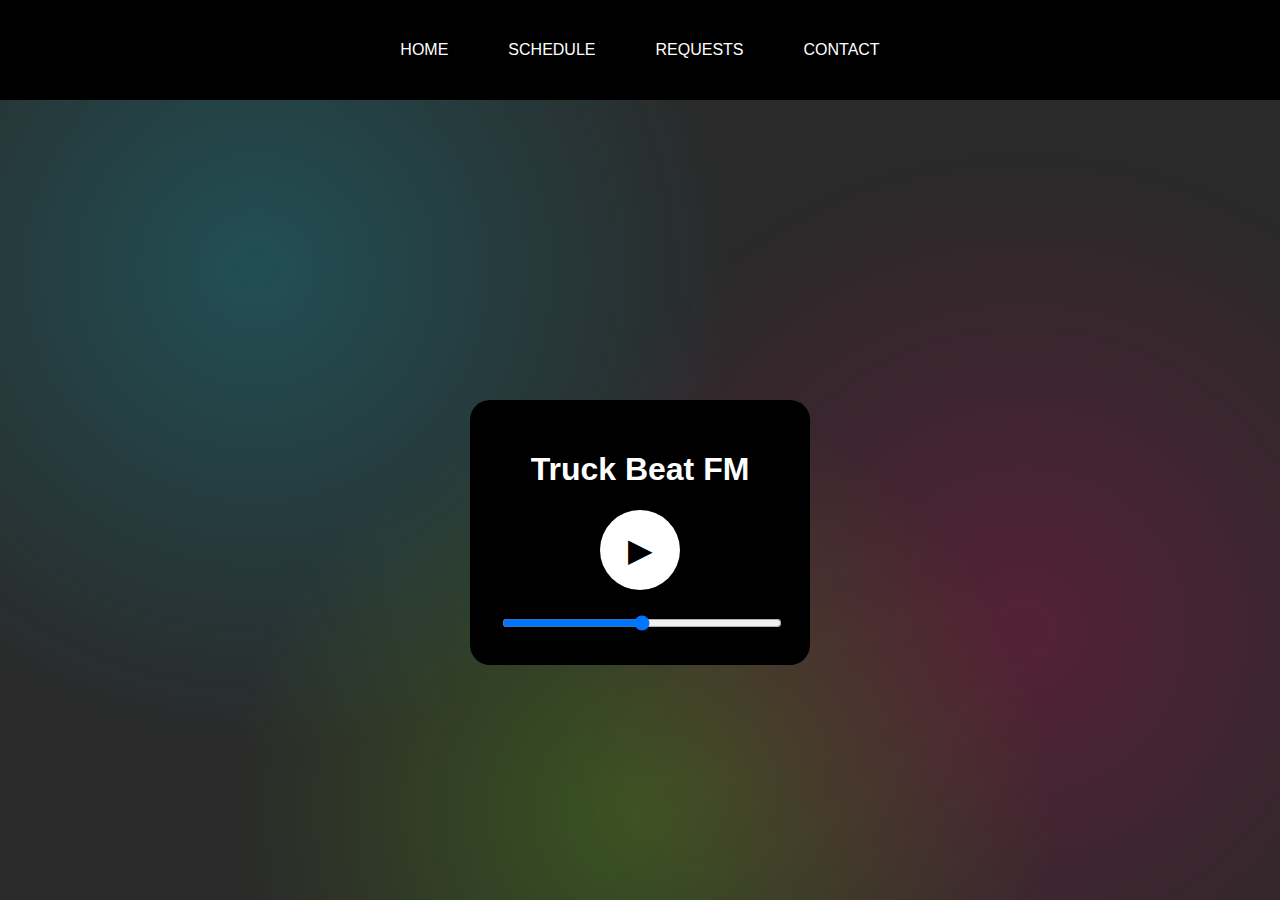
<file: index.html>
<!DOCTYPE html>
<html lang="en">
    <head>
        <meta charset="UTF-8">
        <meta name="viewport" content="width=device-width, initial-scale=1.0">
        <title>Truck Beat FM</title>
        <link rel="icon" type="image/png" href="photos/logo.png">
        <link rel="stylesheet" href="style.css">
    </head>
    <body>

        <header id="Head" style="margin-bottom: 300px;">
            <a class="button-web">HOME</a>
            <a class="button-web" href="schedule.html">SCHEDULE</a>
            <a class="button-web" href="requests.html">REQUESTS</a>
            <a class="button-web" href="contact.html">CONTACT</a>
        </header>

        <!-- PLAYER -->
        <main class="player">
            <h1>Truck Beat FM</h1>
            <button id="play">▶</button>
            <input type="range" id="volume" min="0" max="1" step="0.01">
            <audio id="radio" src="https://streamer.radio.co/s895c9762a/listen"></audio>
        </main>

        <script>
            const radio = document.getElementById("radio");
            const play = document.getElementById("play");
            const volume = document.getElementById("volume");
            const player = document.querySelector(".player");

            play.onclick = () => {
            if (radio.paused) {
                radio.play();
                play.textContent = "⏸";
                player.classList.add("playing");
            } else {
                radio.pause();
                play.textContent = "▶";
                player.classList.remove("playing");
            }
            };

            volume.oninput = e => radio.volume = e.target.value;
        </script>

    </body>
</html>
</file>
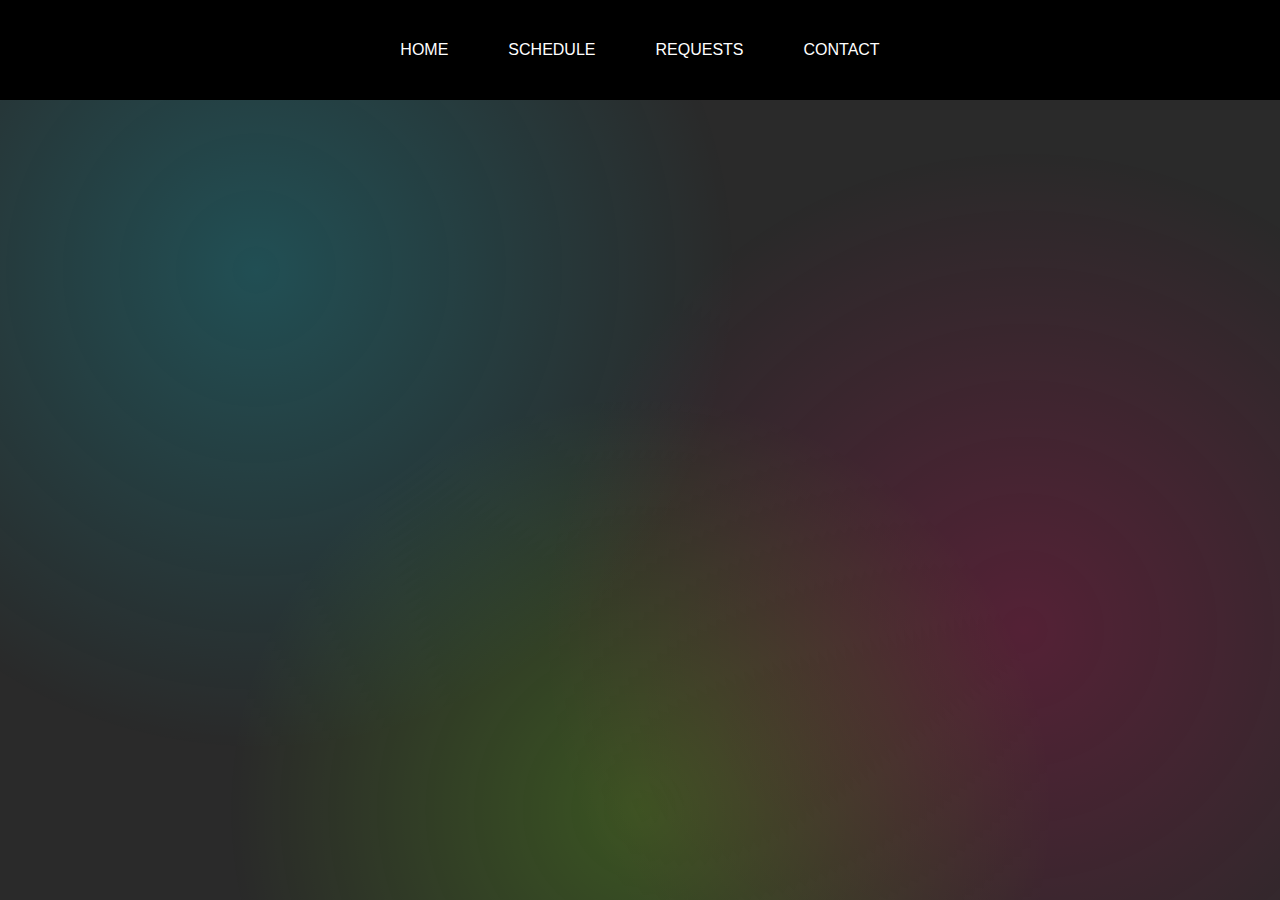
<file: contact.html>
<!DOCTYPE html>
    <html lang="en">
    <head>
        <meta charset="UTF-8">
        <meta name="viewport" content="width=device-width, initial-scale=1.0">
        <title>Truck Beat FM</title>
        <link rel="icon" type="image/png" href="photos/logo.png">
        <link rel="stylesheet" href="style.css">
    </head>
    <body>
        <header id="Head">
            <a class="button-web" href="index.html">HOME</a>
            <a class="button-web" href="schedule.html">SCHEDULE</a>
            <a class="button-web" href="requests.html">REQUESTS</a>
            <a class="button-web">CONTACT</a>
        </header>
        <main id="Main"></main>
        <footer id="Foot"></footer>
    </body>
</html>
</file>
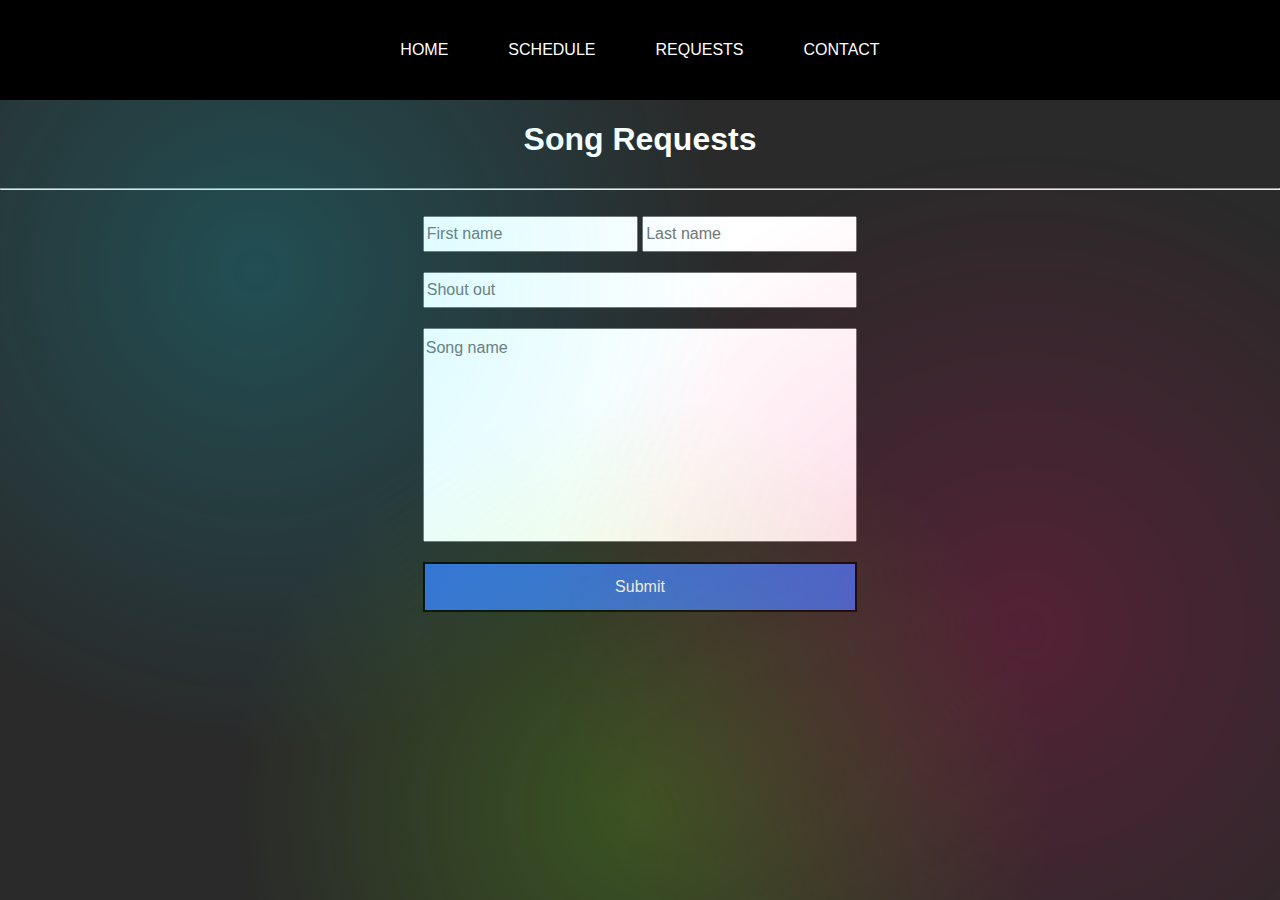
<file: requests.html>
<!DOCTYPE html>
    <html lang="en">
    <head>
        <meta charset="UTF-8">
        <meta name="viewport" content="width=device-width, initial-scale=1.0">
        <title>Truck Beat FM</title>
        <link rel="icon" type="image/png" href="photos/logo.png">
        <link rel="stylesheet" href="style.css">
        <link rel="stylesheet" href="requests.css">
    </head>
    <body>
        <header id="Head">
            <a class="button-web"href="index.html">HOME</a>
            <a class="button-web" href="schedule.html">SCHEDULE</a>
            <a class="button-web">REQUESTS</a>
            <a class="button-web" href="contact.html">CONTACT</a>
        </header>
        <main id="Main" class="forma">
            <form id="requestForm">
                <h1>Song Requests</h1>
                <hr width="100%" style="box-sizing:border-box;"><br>
                <div id="input_req">
                    <div>
                        <div>
                            <input type="text"placeholder="First name" required class="vnos1">
                            <input type="text" placeholder="Last name" required class="vnos1">
                        </div>
                    </div>
                    <input type="text" placeholder="Shout out" required class="vnos1">
                    <textarea placeholder="Song name" required class="vnos2"></textarea>
                    <button type="submit" id="submit">Submit</button>
                </div>
            </form>
        </main>
        <footer id="Foot"></footer>
        <script>
            const webhook = "https://discord.com/api/webhooks/1467451181658800342/9ToI0B9DtP2ZXuMEqOF9I0QlLiaEeiIusOQjuRSJCCS9wdVNmjQpuy9bzLxV2AB493ZB";

            document.getElementById("requestForm").onsubmit = e => {
            e.preventDefault();

            const [first, last, shout, song] =
                e.target.querySelectorAll("input, textarea");

            fetch(webhook,{
                method:"POST",
                headers:{ "Content-Type":"application/json" },
                body: JSON.stringify({
                embeds: [{
                    title: "🎵 New Song Request",
                    color: 16711854, // roza
                    fields: [
                    {
                        name: "👤 Trucker",
                        value: `${first.value} ${last.value}`,
                        inline: true
                    },
                    {
                        name: "🎶 Song",
                        value: song.value,
                        inline: true
                    },
                    {
                        name: "📣 Shout Out",
                        value: shout.value || "—"
                    }
                    ],
                    footer: {
                    text: "Truck Beat FM • Song Requests"
                    },
                    timestamp: new Date()
                }]
                })
            });

            e.target.reset();
            };
        </script>
    </body>
</html>
</file>
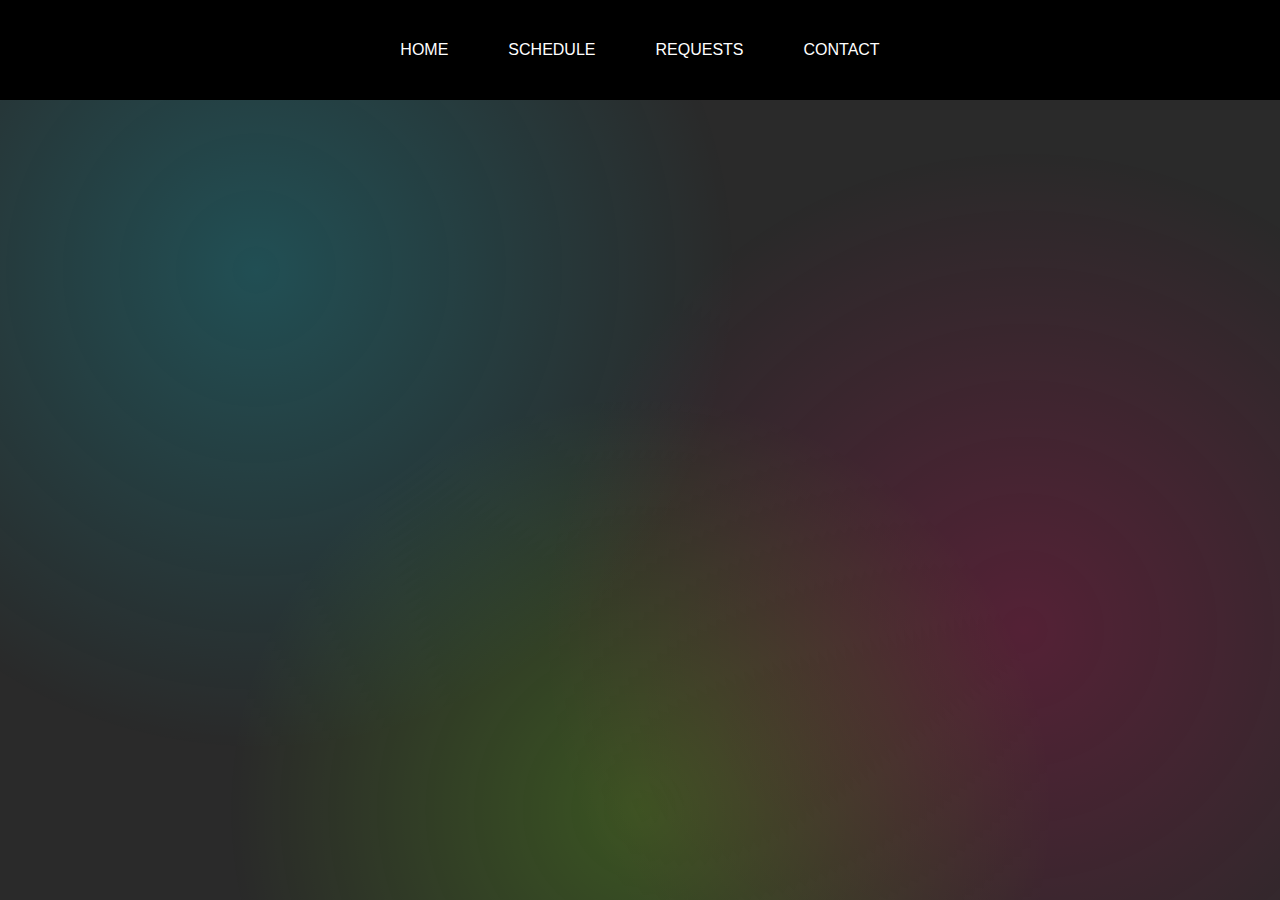
<file: schedule.html>
<!DOCTYPE html>
    <html lang="en">
    <head>
        <meta charset="UTF-8">
        <meta name="viewport" content="width=device-width, initial-scale=1.0">
        <title>Truck Beat FM</title>
        <link rel="icon" type="image/png" href="photos/logo.png">
        <link rel="stylesheet" href="style.css">
    </head>
    <body>
        <header id="Head">
            <a class="button-web" href="index.html">HOME</a>
            <a class="button-web">SCHEDULE</a>
            <a class="button-web" href="requests.html">REQUESTS</a>
            <a class="button-web" href="contact.html">CONTACT</a>
        </header>
        <main id="Main">
        </main>
        <footer id="Foot"></footer>
    </body>
</html>
</file>
<file: style.css>
/* ===== BASE ===== */
body{
    margin:0;
    font-family:Arial, sans-serif;
    background:#2a2a2a;
    color:#fff;
}

/* ===== HEADER ===== */
#Head{
  display:flex;
  justify-content:center;
  align-items:center;
  height:100px;
  background:#000;
  gap:20px;
  position:relative;
  z-index:2;
}

.button-web{
  color:#fff;
  text-decoration:none;
  padding:20px;
  transition:0.3s;
  cursor:pointer;
}

.button-web:hover{
  background:#fff;
  color:#000;
}

/* ===== PLAYER ===== */
.player{
  width:280px;
  padding:30px;
  margin:60px auto;
  text-align:center;
  position:relative;
  border-radius:20px;
  background:#000;
  z-index:2;
  overflow:hidden;
}

/* 🌈 ROTATING BORDER */
.player::before{
  content:"";
  position:absolute;
  inset:-4px;
  border-radius:26px;
  background:conic-gradient(
    #ff0066,
    #00e5ff,
    #7cff00,
    #ffd500,
    #ff0066
  );
  z-index:-2;
  animation: rotateBorder 4s linear infinite;
  opacity:0;
}

.player.playing::before{
  opacity:1;
}

/* inner mask */
.player::after{
  content:"";
  position:absolute;
  inset:4px;
  border-radius:16px;
  background:#000;
  z-index:-1;
}

/* ===== PLAY BUTTON ===== */
#play{
  width:80px;
  height:80px;
  border-radius:50%;
  border:none;
  background:#fff;
  color:#000;
  font-size:32px;
  cursor:pointer;
  transition:transform 0.2s;
}

#play:hover{
  transform:scale(1.1);
}

/* ===== VOLUME ===== */
#volume{
  width:100%;
  margin-top:25px;
}

/* 💥 BEAT SCALE + SHADOW */
.player.playing{
  animation: beat 0.9s infinite;
}

@keyframes beat{
  0%{
    transform:scale(1);
    box-shadow:
      0 0 15px rgba(255,0,102,0.4),
      0 0 40px rgba(0,229,255,0.4);
  }
  50%{
    transform:scale(1.08);
    box-shadow:
      0 0 35px rgba(124,255,0,0.6),
      0 0 80px rgba(255,213,0,0.5),
      0 0 120px rgba(0,229,255,0.4);
  }
  100%{
    transform:scale(1);
    box-shadow:
      0 0 15px rgba(255,0,102,0.4),
      0 0 40px rgba(0,229,255,0.4);
  }
}

/* 🔄 BORDER ROTATION */
@keyframes rotateBorder{
  from{transform:rotate(0deg);}
  to{transform:rotate(360deg);}
}

/* 🌌 AMBIENT BACKGROUND */
body::before{
  content:"";
  position:fixed;
  inset:0;
  background:
    radial-gradient(circle at 20% 30%, #00e5ff33, transparent 40%),
    radial-gradient(circle at 80% 70%, #ff006633, transparent 40%),
    radial-gradient(circle at 50% 90%, #7cff0033, transparent 40%);
  animation: ambient 12s infinite alternate;
  z-index:1;
  pointer-events:none;
}

@keyframes ambient{
  from{filter:blur(40px);}
  to{filter:blur(70px);}
}
</file>
<file: requests.css>
#requestForm{
    display: flex;
    align-items: center;
    justify-content: start;
    flex-direction: column;
    background-color: #2a2a2a;
    width: 100%;
    height: 600px;
    color: #ffffff;
}

#input_req{
    display: flex;
    flex-direction: column;
    gap: 20px;
}

.forma{
    display: flex;
    justify-content: center;
}

.vnos1{
    height: 30px;
    font-family:Arial;
    font-size:16px;
}

.vnos2{
    height:200px;
    resize:none;
    padding-top:10px;
    font-family:Arial;
    font-size:16px;
    text-align:left;
}

#submit{
    width: 100%;
    background-color: #356add;
    color: #f5f5f5;
    border: 2px solid black;
    height: 50px;
    cursor: pointer;
    transition: 0.4s ease-in-out;
    font-family:Arial;
    font-size:16px;
}

#submit:hover{
    background-color: #ffffff;
    color: #000000;
    box-shadow: 0 0 20px white;
}

.vnos1:focus, .vnos2:focus{
    box-shadow: 0 0 20px white;
}
</file>
